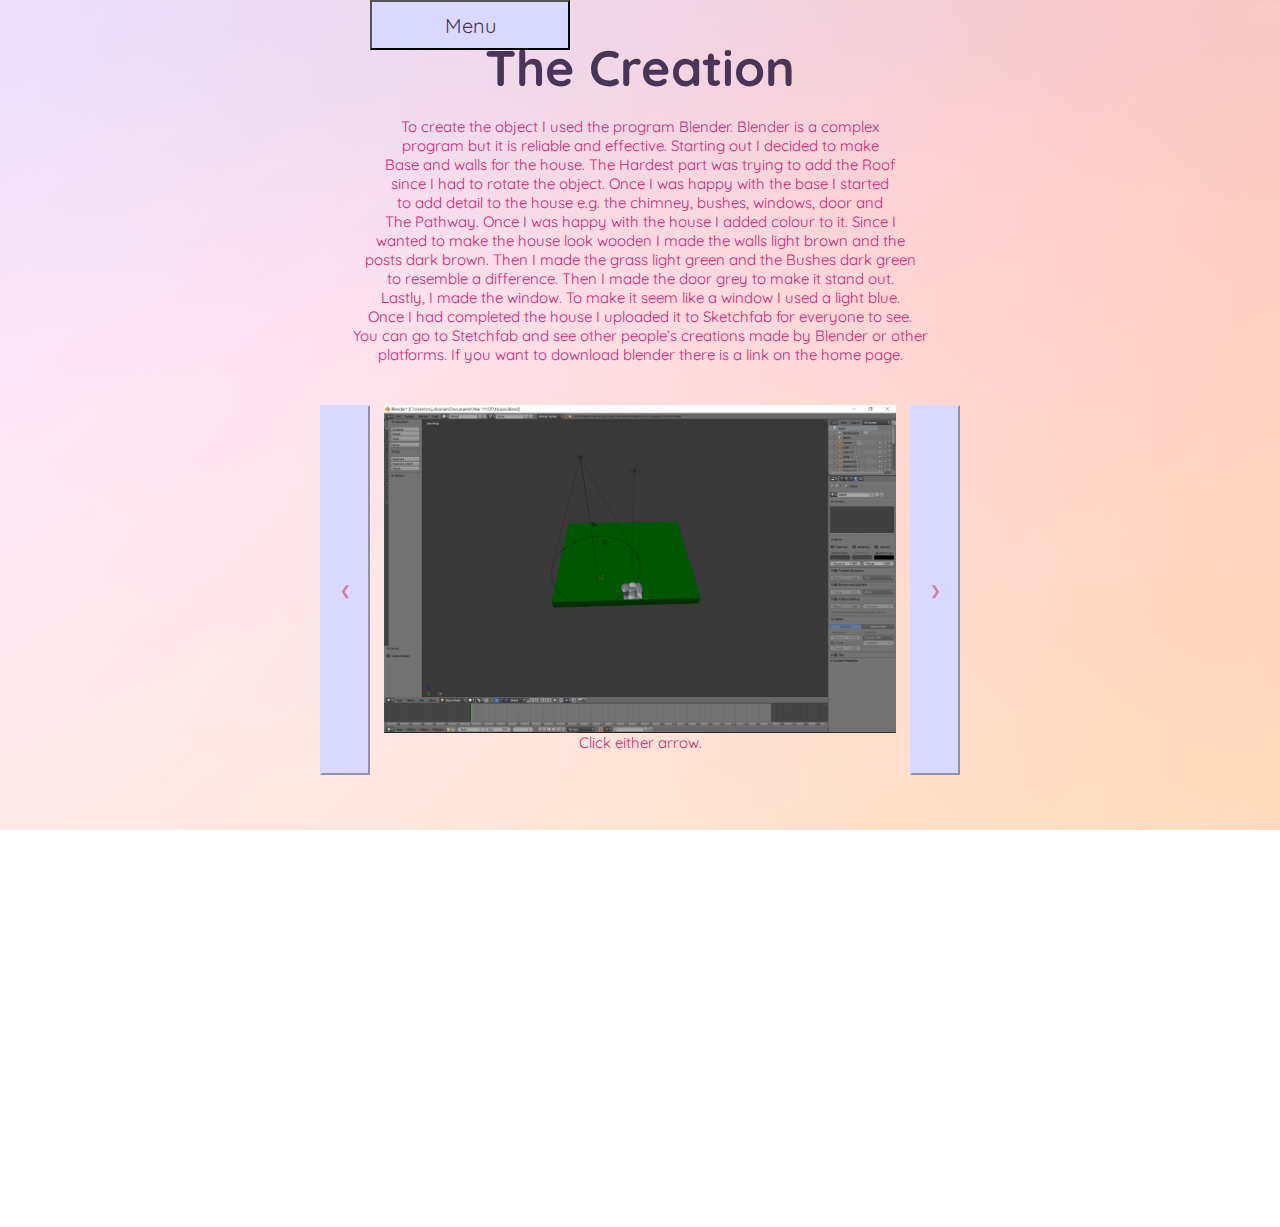
<file: DesignElements.html>
<!DOCTYPE html>
<html lang="">

<head>
    <meta charset="utf-8">
    <meta name="viewport" content="width=device-width, initial-scale=1.0">
    <link rel=stylesheet href="style.css">
    <link href="https://fonts.googleapis.com/css?family=Quicksand" rel="stylesheet">
    <title>Creation</title>
</head>




<body>

    <!--Nav Bar-->


    <div class="icon" id="icon">

        <h1> The House </h1>
        <br>
        <ul>
            <li> <a href="index.html">Home</a> </li>
            <li><a class="active" href="DesignElements.html">Creation</a></li>
            <li> <a href="Random.html">Inspiration</a> </li>
            <li> <a href="https://www.blender.org/">Blender</a> </li>


        </ul>

    </div>

    <!--Paragraph of the creation-->


    <div class="creation">
        <br>
        <br>
        <h2>The Creation</h2>
        <br>
        <p> To create the object I used the program Blender. Blender is a complex </p>

        <p> program but it is reliable and effective. Starting out I decided to make</p>

        <p> Base and walls for the house. The Hardest part was trying to add the Roof</p>

        <p> since I had to rotate the object. Once I was happy with the base I started</p>

        <p> to add detail to the house e.g. the chimney, bushes, windows, door and </p>

        <p> The Pathway. Once I was happy with the house I added colour to it. Since I</p>

        <p> wanted to make the house look wooden I made the walls light brown and the </p>

        <p> posts dark brown. Then I made the grass light green and the Bushes dark green </p>

        <p> to resemble a difference. Then I made the door grey to make it stand out. </p>

        <p> Lastly, I made the window. To make it seem like a window I used a light blue. </p>

        <p> Once I had completed the house I uploaded it to Sketchfab for everyone to see. </p>

        <p> You can go to Stetchfab and see other people’s creations made by Blender or other </p>

        <p> platforms. If you want to download blender there is a link on the home page. </p>






    </div>

    <!--slide show-->

    <div class="Slide">
        <button class="left" onclick="plusDivs(-1)">&#10094;</button>
        <button class="right" onclick="plusDivs(+1)">&#10095;</button>

        <img class="pic" src="Images/Base.PNG" alt="Base of the building">
        <img class="pic" src="Images/Walls.PNG" alt="Walls of the building">
        <img class="pic" src="Images/Starter.PNG" alt="Completed building">
        <img class="pic" src="Images/House.PNG" alt="With detail">


        <p> Click either arrow. </p>


    </div>

    <script>
        var slideIndex = 1;
        showDivs(slideIndex);

        function plusDivs(n) {
            showDivs(slideIndex += n);
        }

        function showDivs(n) {
            var i;
            var x = document.getElementsByClassName("pic");
            if (n > x.length) {
                slideIndex = 1
            }
            if (n < 1) {
                slideIndex = x.length
            };
            for (i = 0; i < x.length; i++) {
                x[i].style.display = "none";
            }
            x[slideIndex - 1].style.display = "block";
        }

    </script>



    <div class="hud"> <button class="ton" onclick="myFunction()">Menu</button> </div>

    <script>
        function myFunction() {
            var x = document.getElementById("icon");
            if (x.style.display === "none") {
                x.style.display = "block";
            } else {
                x.style.display = "none";
            }
        }

    </script>



</body>





</html>
</file>
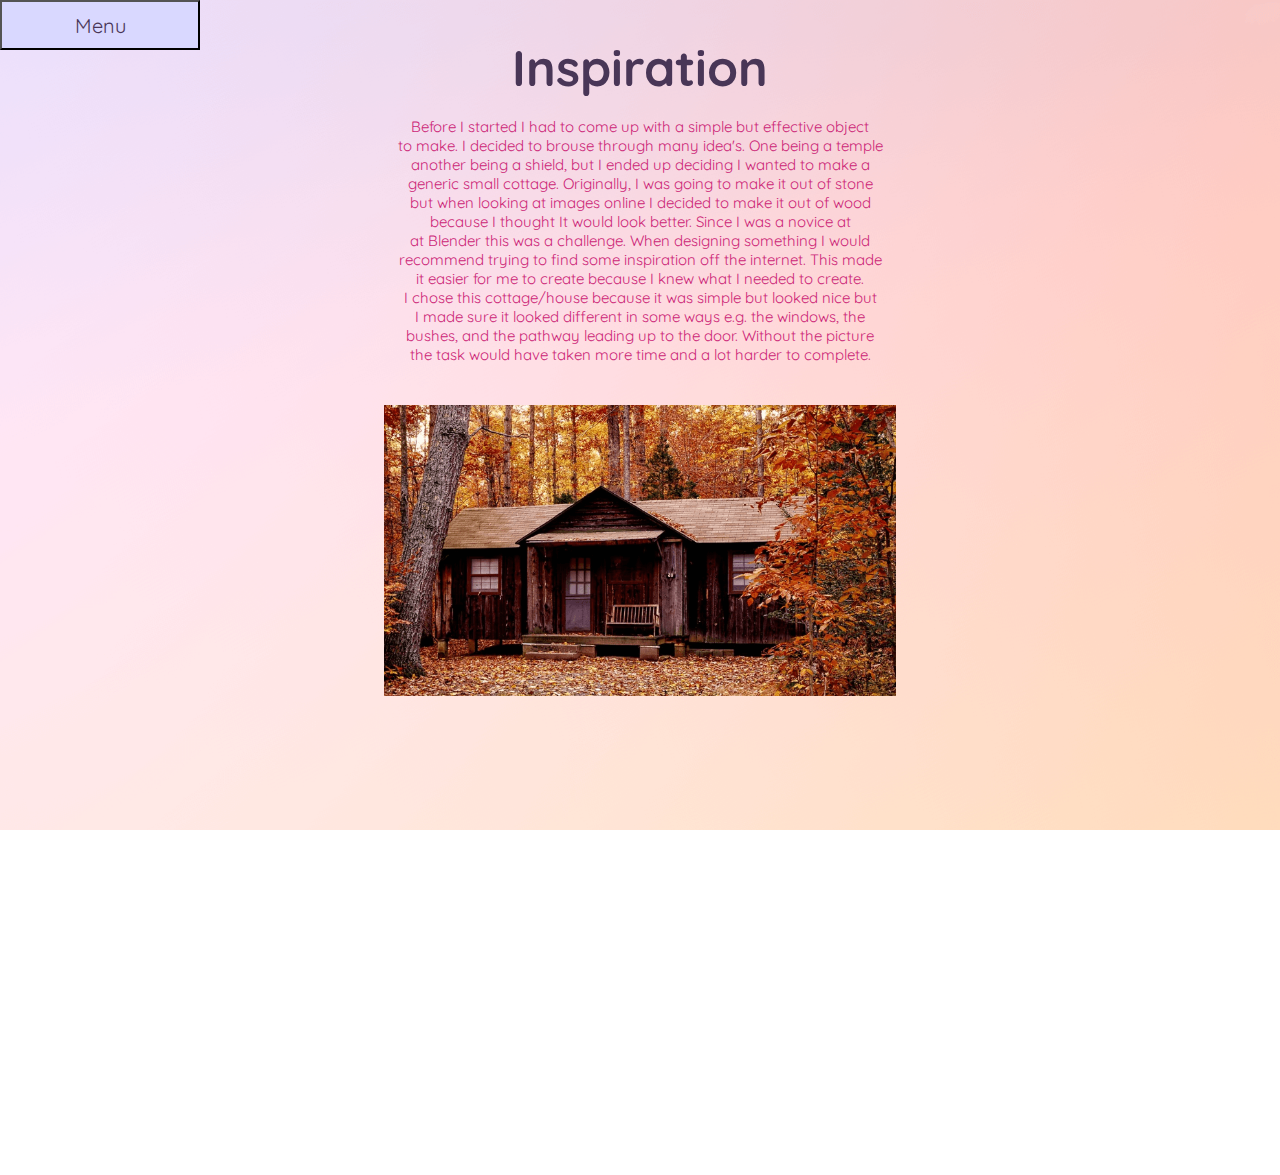
<file: Random.html>
<!DOCTYPE html>
<html lang="">

<head>
    <meta charset="utf-8">
    <meta name="viewport" content="width=device-width, initial-scale=1.0">
    <link rel=stylesheet href="style.css">
    <link href="https://fonts.googleapis.com/css?family=Quicksand" rel="stylesheet">
    <title>Inspiration</title>
</head>




<body>



    <div class="icon" id="icon">

        <h1> The House </h1>
        <br>
        <ul>
            <li> <a href="index.html">Home</a> </li>
            <li> <a href="DesignElements.html">Creation</a> </li>
            <li> <a class="active" href="Random.html">Inspiration</a> </li>
            <li> <a href="https://www.blender.org/">Blender</a> </li>


        </ul>

    </div>

    <!--Paragraph of the inspiration-->

    <div class="creation">
        <br>
        <br>
        <h2>Inspiration</h2>
        <br>
        <p> Before I started I had to come up with a simple but effective object </p>

        <p> to make. I decided to brouse through many idea's. One being a temple </p>

        <p> another being a shield, but I ended up deciding I wanted to make a </p>

        <p> generic small cottage. Originally, I was going to make it out of stone </p>

        <p> but when looking at images online I decided to make it out of wood </p>

        <p> because I thought It would look better. Since I was a novice at </p>

        <p> at Blender this was a challenge. When designing something I would</p>

        <p> recommend trying to find some inspiration off the internet. This made </p>

        <p> it easier for me to create because I knew what I needed to create. </p>

        <p> I chose this cottage/house because it was simple but looked nice but </p>

        <p> I made sure it looked different in some ways e.g. the windows, the </p>

        <p> bushes, and the pathway leading up to the door. Without the picture </p>

        <p> the task would have taken more time and a lot harder to complete. </p>






    </div>
    <div class="wood"> <img src="Images/WoodenHouse.jpg" id="House" alt="Wooden House"> </div>


    <div class="hud"> <button class="ton" onclick="myFunction()">Menu</button> </div>

    <script>
        function myFunction() {
            var x = document.getElementById("icon");
            if (x.style.display === "none") {
                x.style.display = "block";
            } else {
                x.style.display = "none";
            }
        }

    </script>



</body>





</html>
</file>
<file: style.css>
* {
    text-align: center;
    margin: auto;



}

/* Preventing Scrolling */

body {
    overflow: hidden;
}


/* Nav bar css code */

.icons {

    position: absolute;
    display: none;
    text-align: center;
    font-size: 16pt;
    font-family: 'Quicksand', sans-serif;
    color: white;
    width: 100%;
    height: 30px;
    z-index: 1;



}

.icons a:hover {
    background-color: #CE7DA5;
    color: rgb(255, 247, 234);

}

.icons a.active {
    background-color: #E6ADEC;
    color: white;

}



.icons a {
    padding: 14px 20px;
    text-decoration: none;
    background-color: #D5DAFF;



}



a {
    color: #493657;
    font-family: 'Quicksand', sans-serif;
    font-size: 20px;

}

.sketchfab-embed-wrapper {
    position: relative;
    width: 100%;
    height: 100%;
    z-index: 0;




}


#Fab {
    width: 100%;
    height: 900px;
}

.menu {
    float: left;
    position: relative;
    bottom: 900px;
    z-index: 10;
    background-color: rgb(196, 196, 196);




}

.button {
    height: 50px;
    width: 200px;
    background-color: rgb(217, 216, 255);
    font-family: 'Quicksand', sans-serif;
    font-size: 20px;


}



.Slide {
    position: relative;
    width: 50%;
    bottom: 425px;
    border: 20px;
    border-color: antiquewhite;

}



.hud {
    position: sticky;
    float: left;
    bottom: 920px;
    z-index: 100;


}

.ton {
    height: 50px;
    width: 200px;
    background-color: rgb(217, 216, 255);
    color: #493657;
    font-family: 'Quicksand', sans-serif;
    font-size: 20px;

}


.icon {

    position: absolute;
    display: none;
    text-align: center;
    font-size: 16pt;
    font-family: 'Quicksand', sans-serif;
    color: white;
    width: 100%;
    height: 30px;
    z-index: 1;




}

.pic {

    width: 80%;
}

.icon a:hover {
    background-color: #CE7DA5;
    color: rgb(255, 247, 234);


}

.icon a.active {
    background-color: #E6ADEC;
    color: white;

}



.icon a {
    padding: 14px 20px;
    text-decoration: none;
    background-color: #D5DAFF;



}

.creation {

    background: url(Images/background.PNG);
    background-size: cover;
    height: 830px;
    width: 100%;


}

p {
    font-size: 15px;
    font-family: 'Quicksand', sans-serif;
    color: rgb(204, 37, 119);
}

h2 {
    font-family: 'Quicksand', sans-serif;
    font-size: 50px;
    color: #493657;


}

.wood {
    position: relative;

    bottom: 425px;
    border: 20px;

}

#House {
    width: 40%;
}




.left {
    background-color: rgb(217, 216, 255);
    border-color: rgb(217, 216, 255);
    color: #CE7DA5;
    float: left;
    width: 50px;
    height: 370px
}

.right {
    background-color: rgb(217, 216, 255);
    border-color: rgb(217, 216, 255);
    color: #CE7DA5;
    float: right;
    width: 50px;
    height: 370px;
}



li {
    display: inline;
}
</file>
